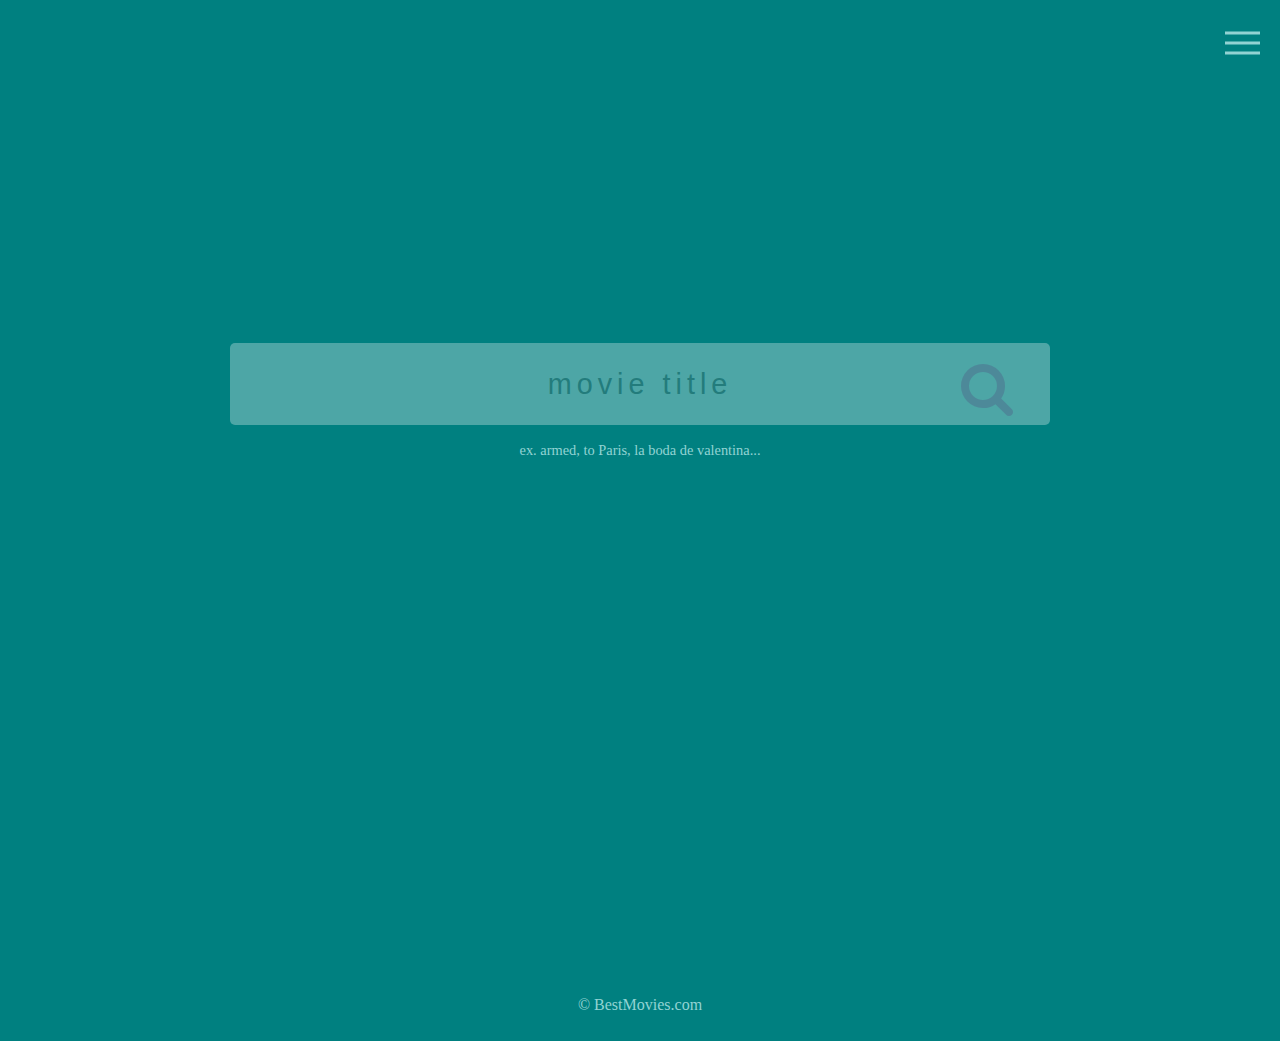
<file: index.html>
<!DOCTYPE html>
<html lang="en">
  <head>
    <meta charset="utf-8" />
    <meta name="viewport" content="width=device-width, initial-scale=1" />
    <title>BestMovies.com</title>
    <link
      rel="stylesheet"
      href="https://cdnjs.cloudflare.com/ajax/libs/font-awesome/4.7.0/css/font-awesome.min.css"
    />
    <link rel="stylesheet" type="text/css" href="./styles.css" />
    <script src="./index.js"></script>
  </head>
  <body>
    <header class="header">
      <section class="menu">
        <nav>
          <button class="hamburger">
            <span class='hamburger-box'>
              <span class="hamburger-inner"</span>
              </span>
          </button>
          <aside class="navigation">
            <ul class="navigation-list">
              <li class="navigation-item"><a href="#" id="best">Home</a></li>
              <li class="navigation-item"><a href="#" id="best">Best rated</a></li>
              <li class="navigation-item"><a href="#" id="favourites">Favourites</a></li>
            </ul>
          </aside>
        </nav>
      </section>
    </header>
    <main class="active">
      <div class="mainInput">
        <i class="fa fa-search"></i>
        <input
          type="text"
          id="search"
          placeholder="movie title"
        >
       
        <label>ex. armed, to Paris, la boda de valentina... </label>
      </div>

      <div id="allMoviesList" class="hidden"></div>

      <table id="tableWithDetailsHead" class="hidden">
        <thead>
          <tr>
            <th></th>
            <th></th>
          </tr>
        </thead>
        <tbody id="tableWithDetails" class="hidden"></tbody>
      </table>
    </main>

    <script
      src="https://code.jquery.com/jquery-3.3.1.slim.min.js"
      integrity="sha384-q8i/X+965DzO0rT7abK41JStQIAqVgRVzpbzo5smXKp4YfRvH+8abtTE1Pi6jizo"
      crossorigin="anonymous"
    ></script>
    <script
      src="https://cdnjs.cloudflare.com/ajax/libs/popper.js/1.14.7/umd/popper.min.js"
      integrity="sha384-UO2eT0CpHqdSJQ6hJty5KVphtPhzWj9WO1clHTMGa3JDZwrnQq4sF86dIHNDz0W1"
      crossorigin="anonymous"
    ></script>
  </body>
  <footer><p>&copy; BestMovies.com</p></footer>
</html>
</file>
<file: styles.css>
* {
    box-sizing: border-box;
    margin: 0;
    border: 0;
}


:focus {
    outline-style: solid;
    outline-color: indigo;
    outline-width: 1px;
}

body {
    height: 100%;
    width: 100%;
    background-color: white;
    position: relative;
    background-color: #008080;
}

.menu {
    display: flex;
    flex-direction: row;
    justify-content: space-between;
    width: 100%;
    height: 6rem;
    justify-content: flex-end;
    position: fixed;
    top: 0;
    left: 0;
    z-index: 3;
}

.logo {
    flex-basis: 97%;
    text-align: center;
}

.hamburger {
    padding: 20px;
    display: inline-block;
    cursor: pointer;
    background-color: transparent;
    border: none;
    margin: 0;
}

.hamburger:focus {
    outline-style: solid;
    outline-color: transparent;
    outline-width: .3px;
}

.hamburger-box {
    width: 35px;
    height: 45px;
    display: inline-block;
    position: relative;
}

.hamburger-inner {
    width: 100%;
    height: 3px;
    background-color: rgb(146, 211, 211);
    position: absolute;
    right: 0;
    top: 50%;
    transform: translateY(-50%);
    transition: background-color .3s .1s ease-in-out;
}

.hamburger-inner::before,
.hamburger-inner::after {
    content: "";
    width: 100%;
    height: 3px;
    background-color: rgb(146, 211, 211);
    position: absolute;
    left: 0;
    transition: transform .3s .1s ease-in-out;
}

.hamburger-inner::before {
    top: -10px;
}

.hamburger-inner::after {
    top: 10px;
}

.hamburger__active .hamburger-inner {
    background-color: transparent;
}

.hamburger__active .hamburger-inner::before {
    transform: translateY(10px) rotate(45deg);
}

.hamburger__active .hamburger-inner::after {
    transform: translateY(-10px) rotate(-45deg);
}

.hamburger__active {
    transform: translateY(+80px);
    outline: none;
}

.navigation {
    position: fixed;
    width: 100vw;
    height: 100px;
    background-color: transparent;
    position: absolute;
    top: 0;
    right: 0;
    transform: translateY(-100px);
    display: flex;
    flex-direction: row;
    align-items: center;
    justify-content: center;
    margin: 0;
    background-color: #008080;
}

.hamburger,
.navigation {
    transition: transform .3s .1s ease-in-out;
}

.navigation__active {
    transform: translateX(0px);
}

.navigation-list {
    list-style: none;
    width: 100%;
    height: 100%;
    display: flex;
    flex-direction: row;
    align-items: center;
    justify-content: space-around;
    margin: 0;
}

.navigation-item,
a {
    flex-basis: 33%;
    height: 100%;
    display: flex;
    flex-direction: column;
    justify-content: center;
}

.navigation-item a {
    text-decoration: none;
    color: rgb(146, 211, 211);
    font-size: 1.4rem;
}

main {
    margin-top: 6rem;
    min-height: 100vh;
    transition: 0.3s linear;
    display: flex;
    flex-direction: column;
    justify-content: space-around;
    align-items: center;
}

li {
    text-align: center;
    letter-spacing: 3px;
    text-transform: uppercase;
}

.mainInput {
    width: 70vw;
    font-size: 1.5rem;
    padding: 3%;
    display: flex;
    flex-direction: column;
    justify-content: center;
    align-items: center;
    margin-top: 10%;
    margin-bottom: 7%;
    position: relative;
}

label {
    color: rgb(146, 211, 211);
    font-size: 0.9rem;
    margin-top: 2%;
}

.mainInput input {
    background-color: white;
    color: gray;
    opacity: 0.3;
    font-size: 1.8rem;
    border-radius: 5px;
}

.fa-search {
    font-size: 3.5rem;
    color: #4E6D8E;
    position: absolute;
    right: 75px;
    top: 55px;
    cursor: pointer;
    z-index: 1;
    opacity: .5;
}

#search {
    padding: 3%;
    text-align: center;
    font-weight: 400;
    letter-spacing: 5px;
    width: 100%;
    color: gray;
}

#allMoviesList {
    width: 100vw;
    display: flex;
    flex-direction: row;
    flex-wrap: wrap;
    justify-content: center;
    align-items: center;
}

.imagesContainer {
    flex-basis: 30%;
    display: flex;
    flex-direction: column;
    flex-wrap: nowrap;
    justify-content: center;
    align-items: center;
    margin-bottom: 5rem;
}

.divTitle {
    width: 100%;
    flex-basis: 15%;
    font-size: 1.3rem;
    text-align: center;
    line-height: 2.5rem;
    color: rgb(146, 211, 211);
}

.divImg {
    flex-basis: 70%;
    width: 100%;
    display: flex;
    justify-content: center;
    align-items: center;
    opacity: .8;
    min-height: 53.5vh;
}

.buttons {
    flex-basis: 15%;
    height: 7vh;
    width: 100%;
    display: flex;
    flex-direction: column;
    align-items: center;

}

.buttonDetails,
.buttonFav {
    margin: 2% 0;
    width: 50%;
    height: 100%;
    font-size: 0.7rem;
    display: block;
    background-color: transparent;
    color: rgb(146, 211, 211);
    padding: 7px;
    border: 0.5px solid rgb(146, 211, 211);
    letter-spacing: 3px;
}

footer {
    display: flex;
    justify-content: center;
    color: rgb(146, 211, 211);
    width: 100%;
    height: 5vh;
}

@media(max-width: 1024px) {
    .navigation-list {
        align-items: center;
        justify-content: space-between;
        margin: 0;
        padding: 0;
    }

    .fa-search {
        font-size: 3.5rem;
        position: absolute;
        right: 50px;
        top: 37px;
    }

    .divImg {
        flex-basis: 60%;
        min-height: 22.4vh;
    }

    .buttons {
        height: 8vh;
    }
}

@media(max-width: 768px) {

    .navigation-item a {
        font-size: 1.2rem;
    }

    .hamburger-box {
        width: 30px;
        height: 35px;
    }

    .navigation {
        height: 80px;
        transform: translateY(-80px);
    }

    .navigation__active {
        transform: translateX(0px);
    }

    .hamburger__active {
        transform: translateY(+60px);
        outline: none;
    }

    .mainInput {
        width: 80vw;
        margin-top: 10%;
        margin-bottom: 8%;
    }


    .mainInput input {
        background-color: white;
        color: gray;
        opacity: 0.3;
        font-size: 1.6rem;
    }

    .fa-search {
        font-size: 3rem;
        position: absolute;
        right: 45px;
        top: 30px;
    }

    .imagesContainer {
        flex-basis: 40%;
    }

    .divTitle {
        font-size: 1.2rem;
        line-height: 3rem;
    }

    .divImg {
        flex-basis: 60%;
        min-height: 30vh;
    }

    .buttons {
        flex-basis: 20%;
        height: 10vh;
        width: 100%;
        display: flex;
        flex-direction: column;
        align-items: center;
    }

    .buttonDetails,
    .buttonFav {
        margin: 2% 0;
        width: 50%;
        height: 100%;
        font-size: 0.7rem;
        display: block;
        background-color: transparent;
        color: rgb(146, 211, 211);
        padding: 7px;
        border: 0.5px solid rgb(146, 211, 211);
        letter-spacing: 3px;
    }

}

@media(max-width: 414px) {
    .navigation-list {
        align-items: center;
        justify-content: space-between;
        margin: 0;
        padding: 0;
    }

    .navigation-item a {
        font-size: 0.7rem;
    }

    .hamburger-box {
        width: 30px;
        height: 30px;
    }

    .navigation {
        height: 80px;
        transform: translateY(-80px);
    }

    .navigation__active {
        transform: translateX(0px);
    }

    .hamburger__active {
        transform: translateY(+60px);
        outline: none;
    }

    .mainInput {
        width: 80vw;
        margin-top: 30%;
        margin-bottom: 20%;
    }


    .mainInput input {
        font-size: 1.4rem;
    }

    .fa-search {
        font-size: 2.2rem;
        position: absolute;
        right: 25px;
        top: 17px;
    }

    .imagesContainer {
        flex-basis: 80%;
    }

    .divTitle {
        font-size: 1.2rem;
        line-height: 3rem;
    }

    .divImg {
        flex-basis: 60%;
        min-height: 30vh;
    }

    .buttons {
        flex-basis: 20%;
        height: 10vh;
        width: 100%;
        display: flex;
        flex-direction: column;
        align-items: center;
    }

    .buttonDetails,
    .buttonFav {
        margin: 2% 0;
        width: 50%;
        height: 100%;
        font-size: 0.7rem;
        display: block;
        background-color: transparent;
        color: rgb(146, 211, 211);
        padding: 7px;
        border: 0.5px solid rgb(146, 211, 211);
        letter-spacing: 3px;
    }

    footer {
        display: flex;
        justify-content: center;
        color: rgb(146, 211, 211);
        width: 100%;
        height: 10vh;
    }

}

@media(max-width: 320px) {
    label {
        text-align: center;
    }

    .fa-search {
        font-size: 1.7rem;
    }
}
</file>
